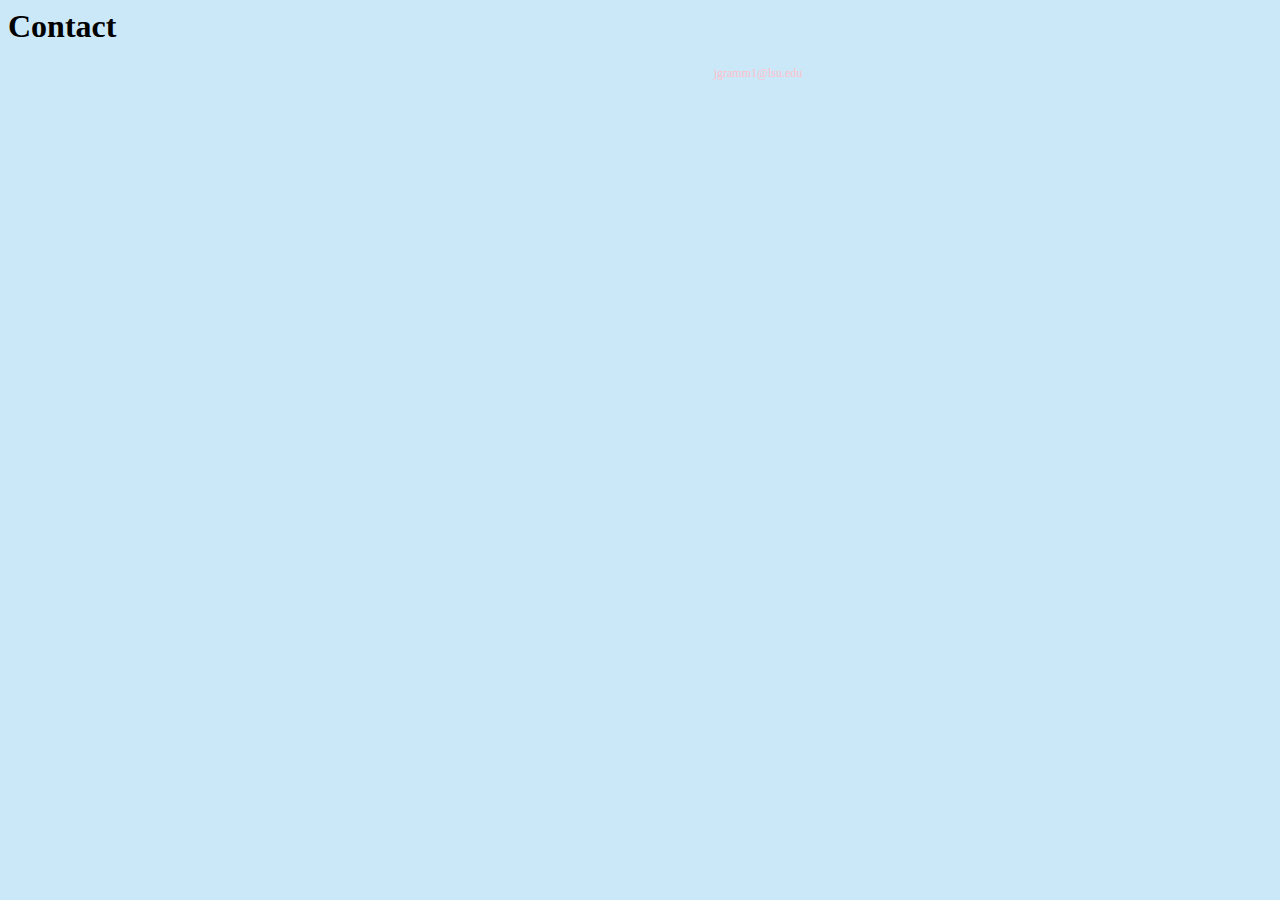
<file: pages/contact.html>
<html>
  <head>
    <link href="contact-styles.css" type="text/css" rel="stylesheet"/>
  </head>
  <body>
    <div class="wrapper">
      <div class="content">
        <h1>Contact</h1>
        <p>jgramm1@lsu.edu</p>
      </div>
    </div>
  </body>
</html>
</file>
<file: pages/contact-styles.css>
/*html*/
html{
  background-color: #CAE8F8;
  overflow:scroll;
}
/*wrapper*/
.wrapper{
  margin:0 auto;
  width: 1500px;
}
.content p{
  font-size: 12;
  text-align: center;
  color: pink
}
</file>
